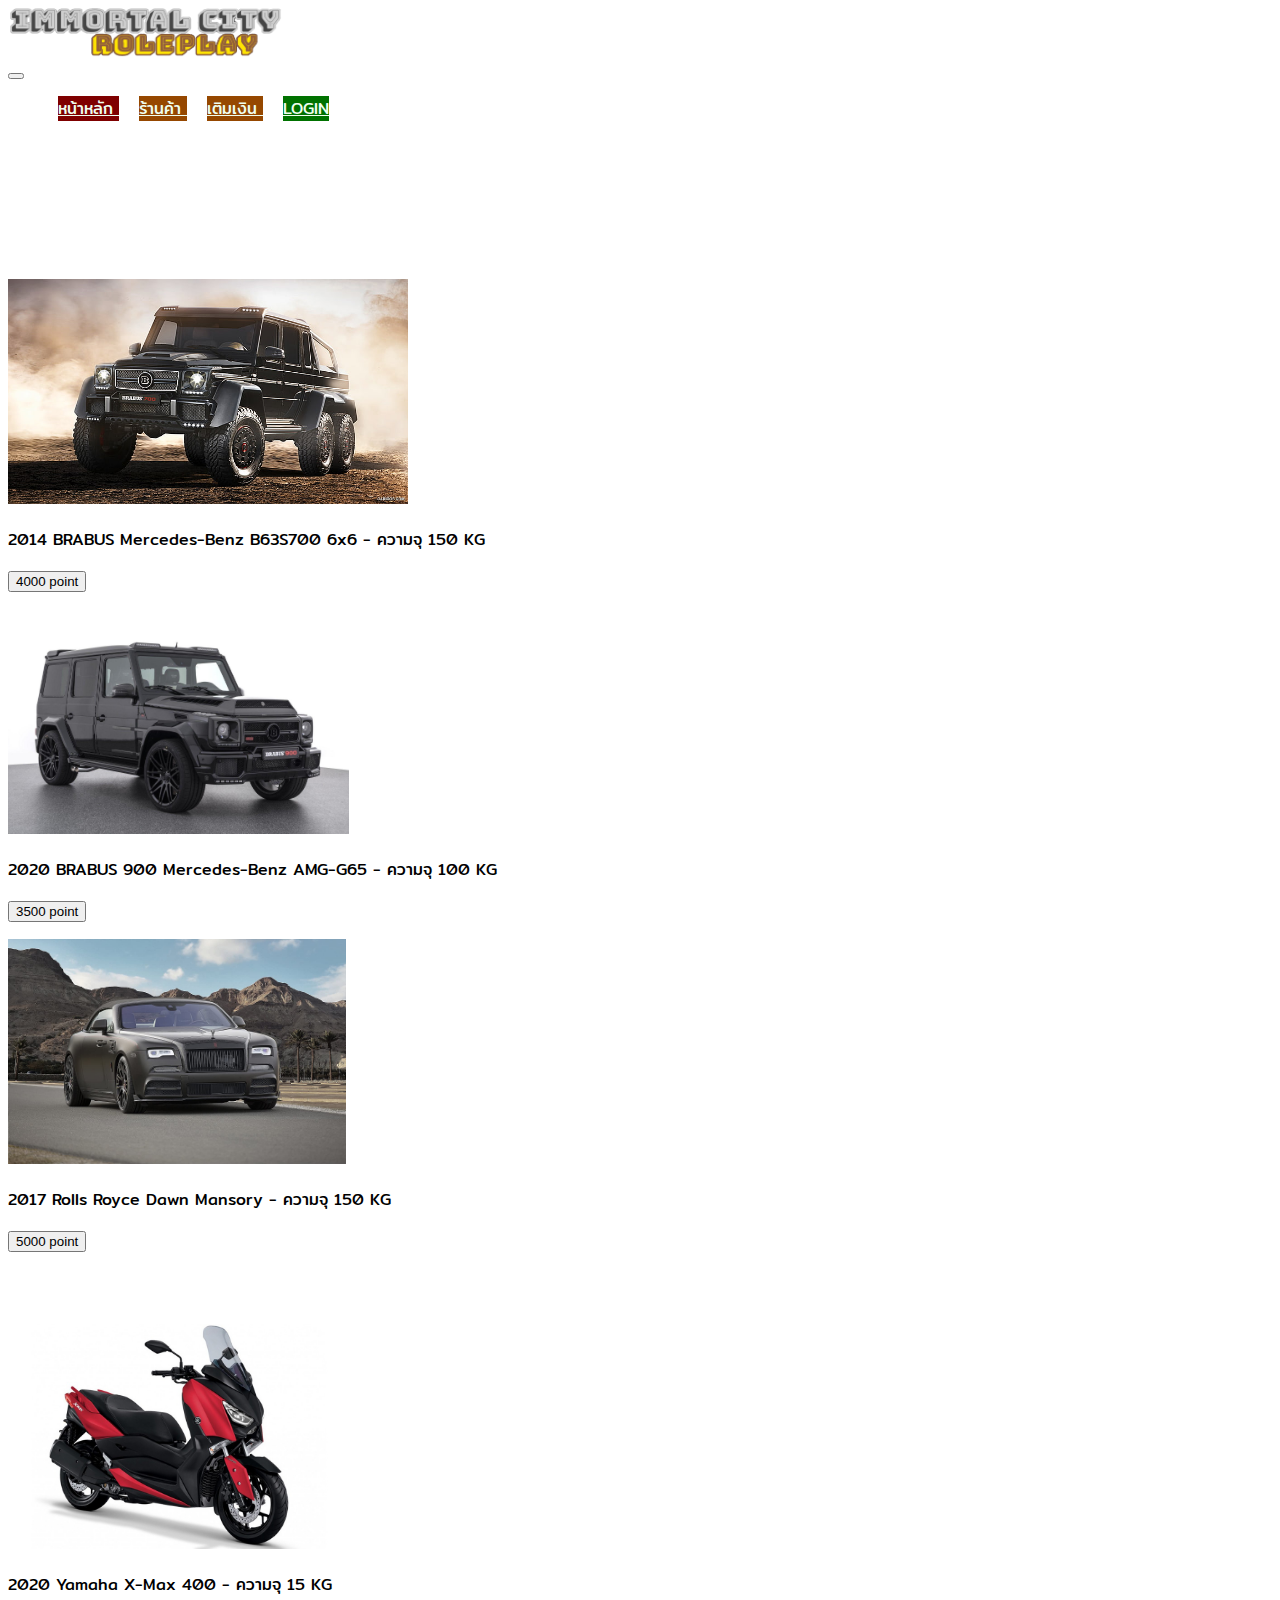
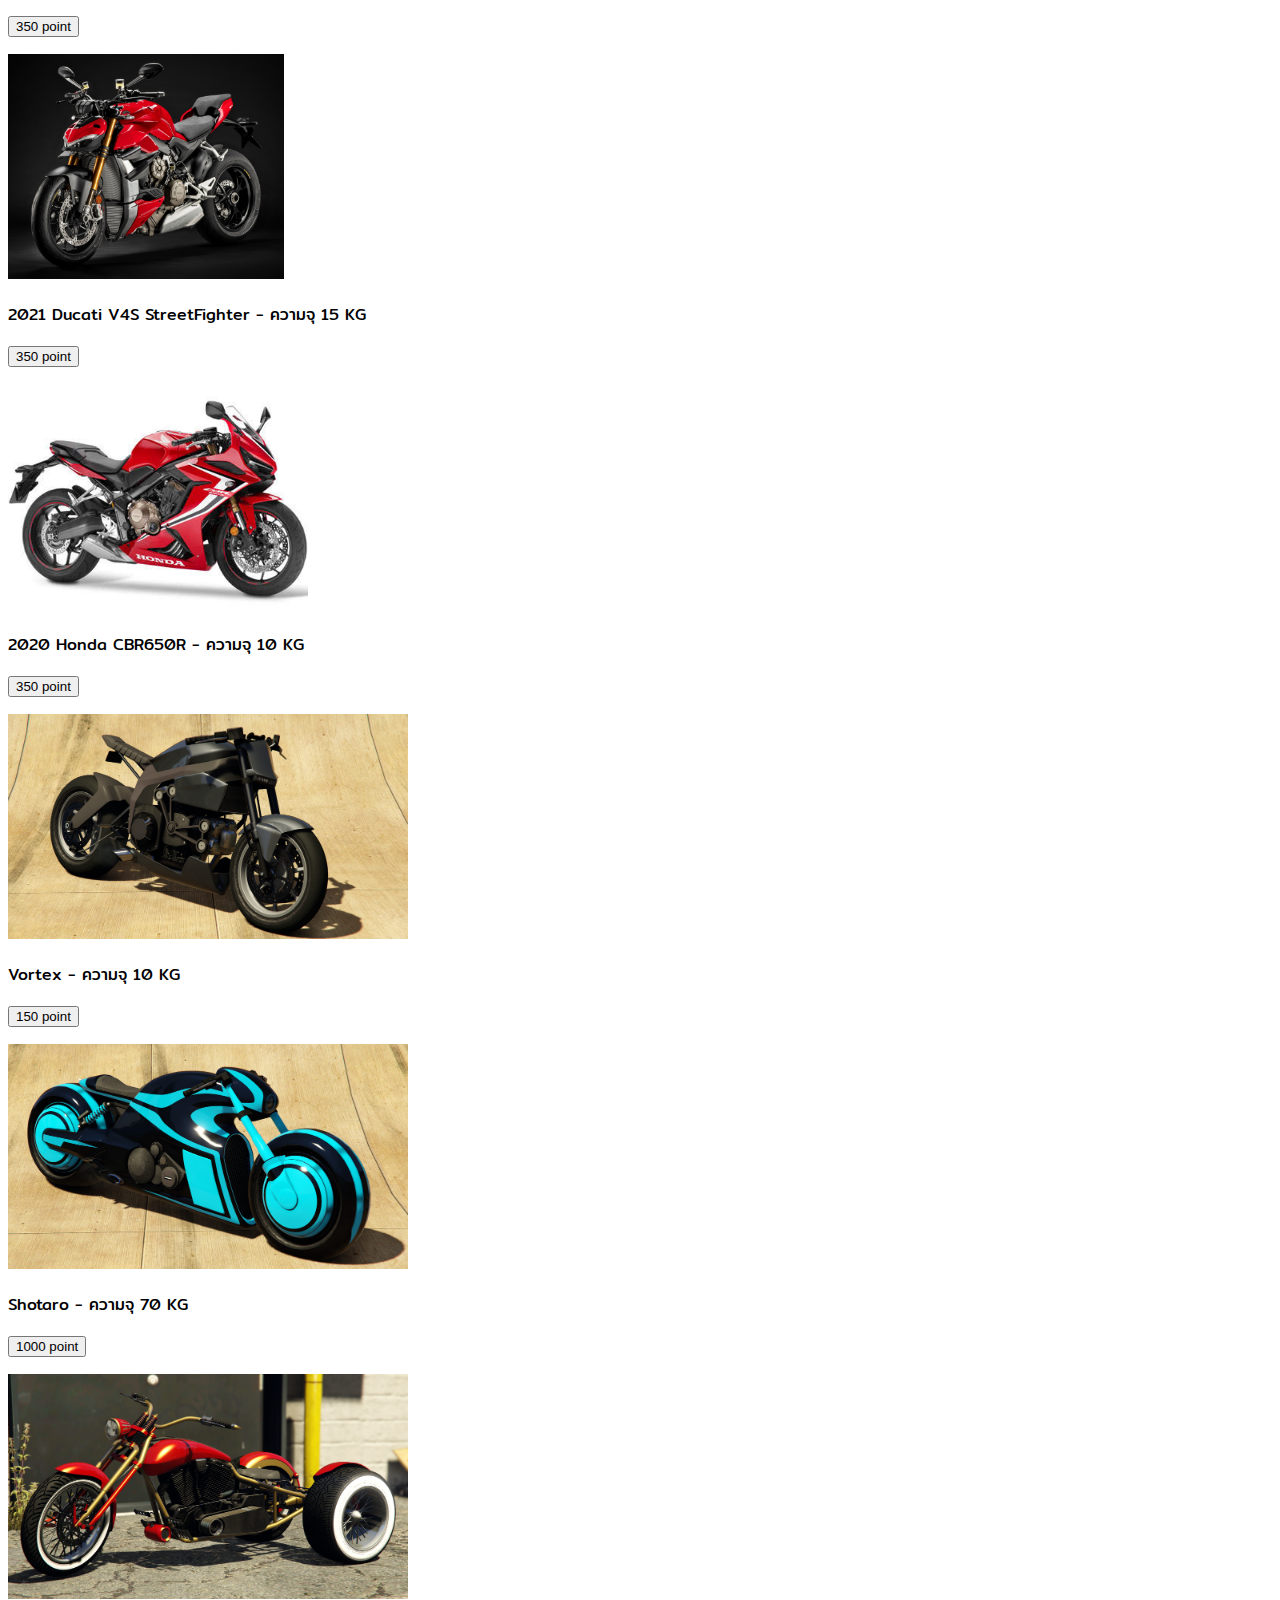
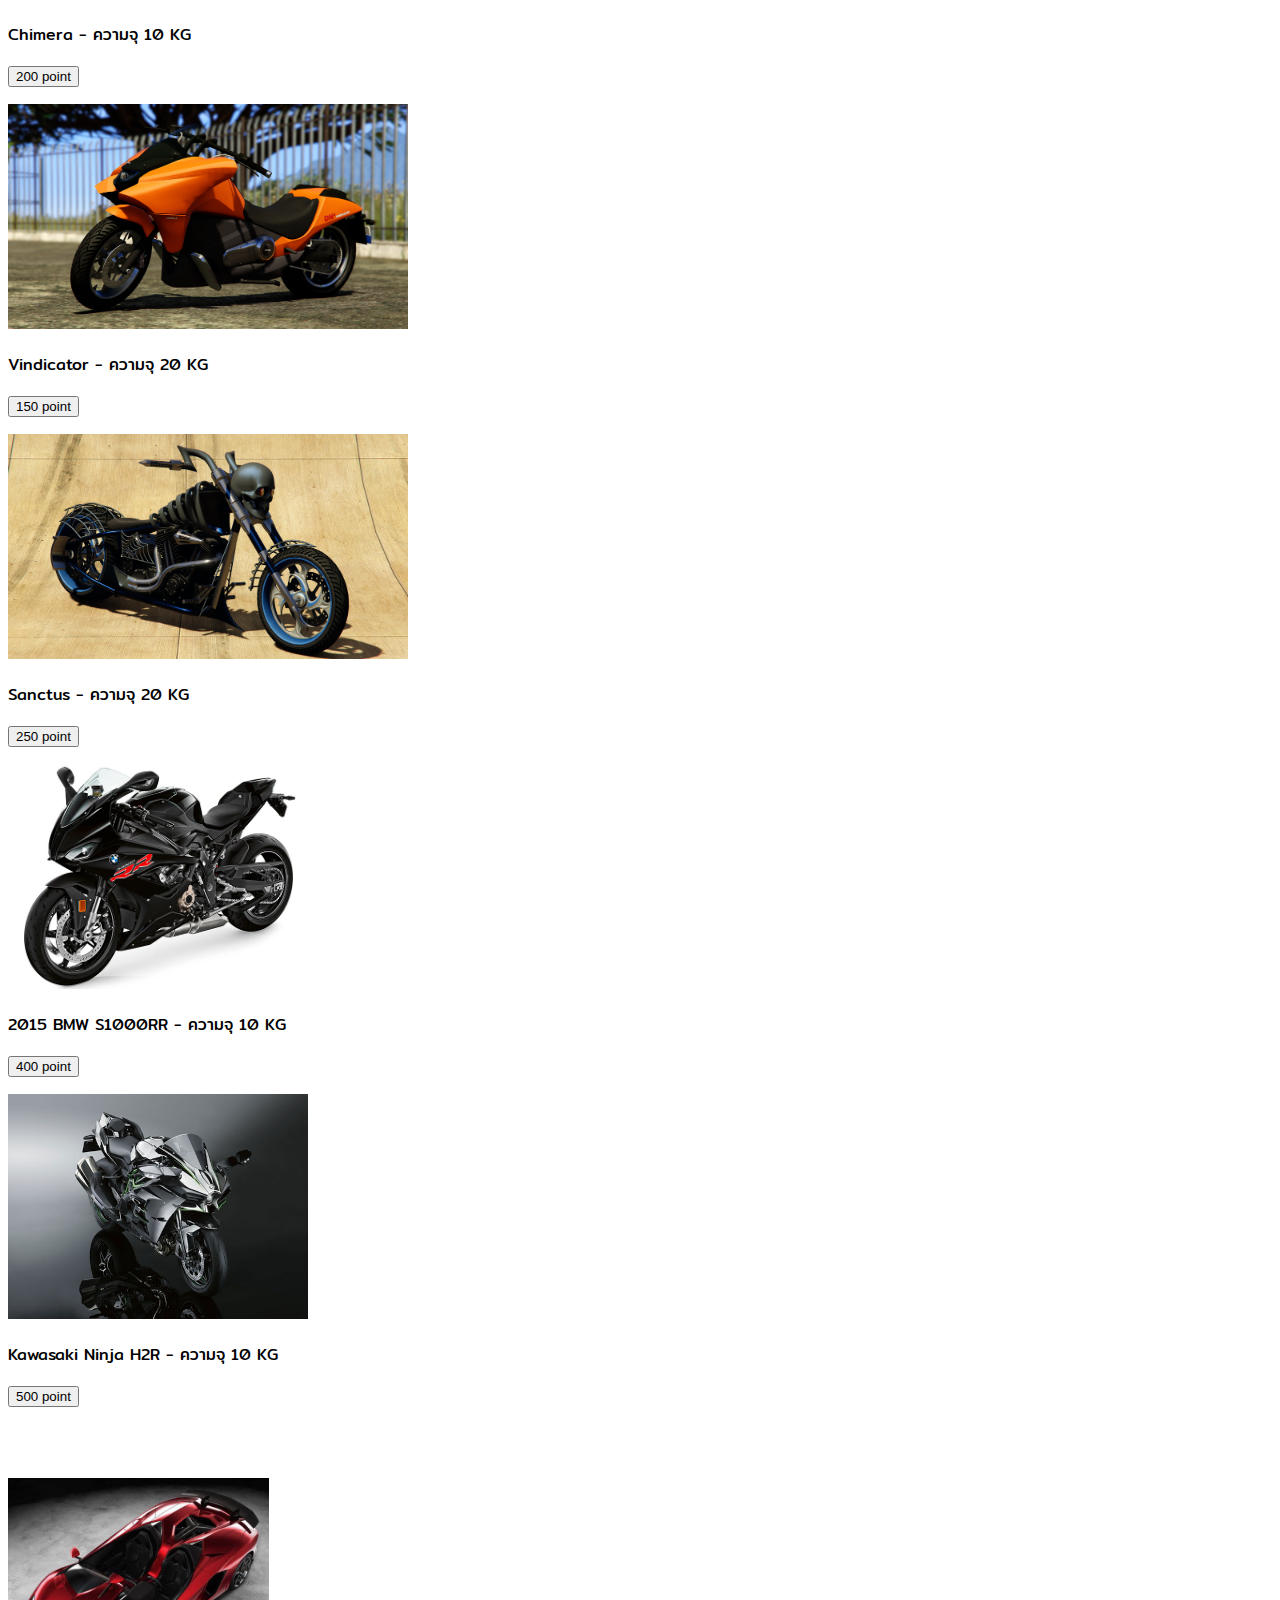
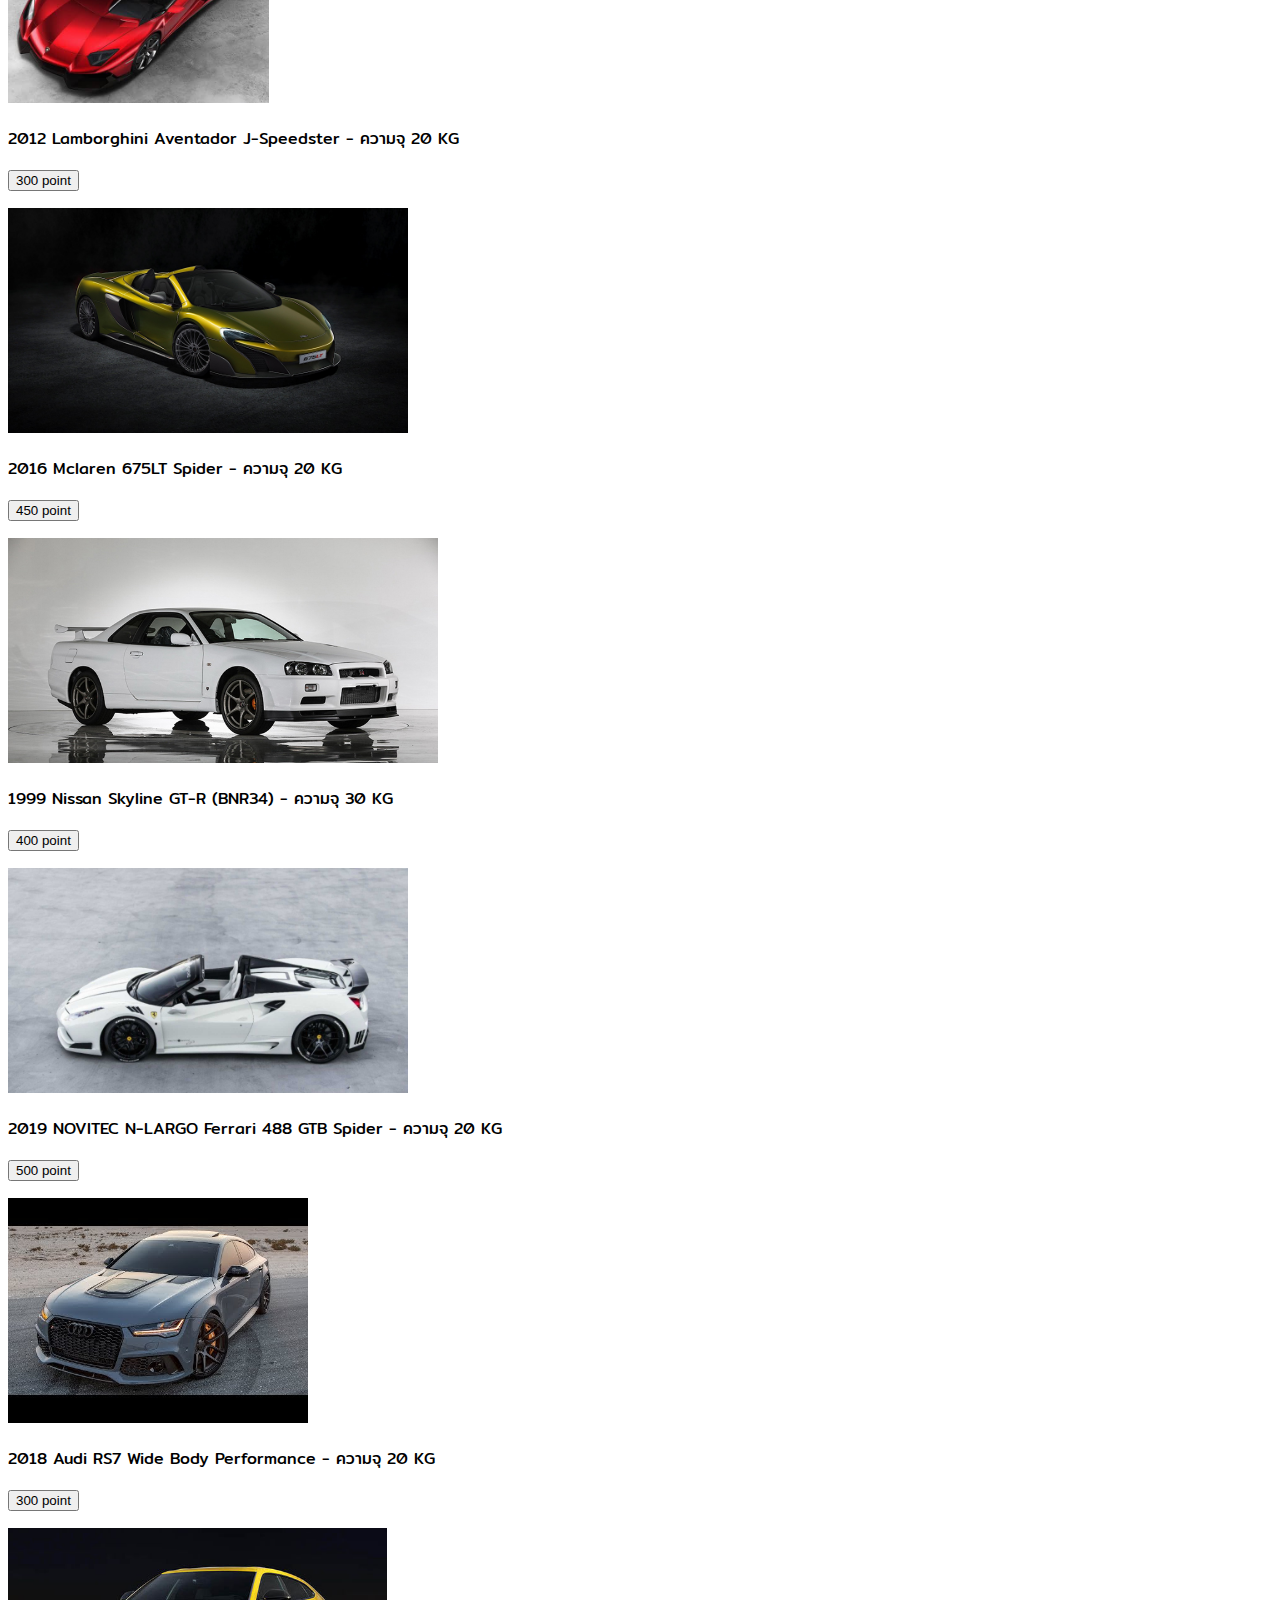
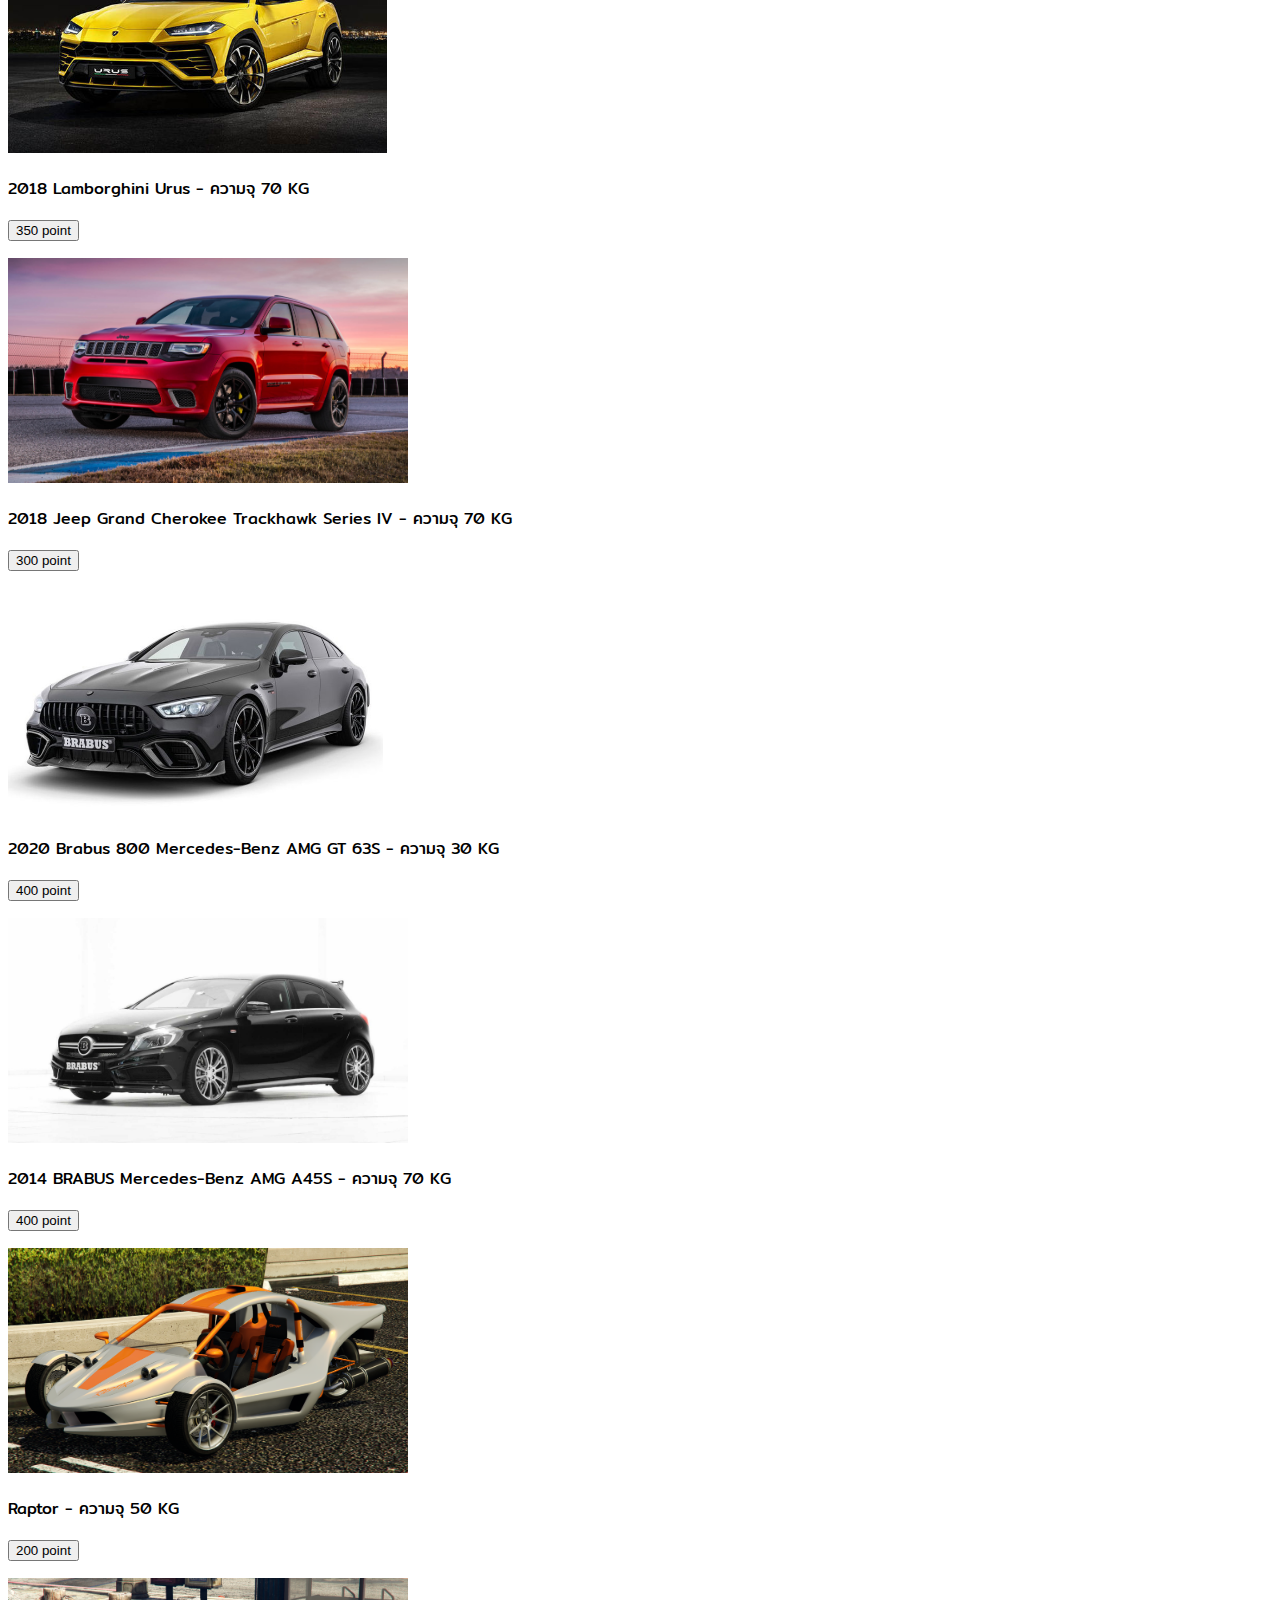
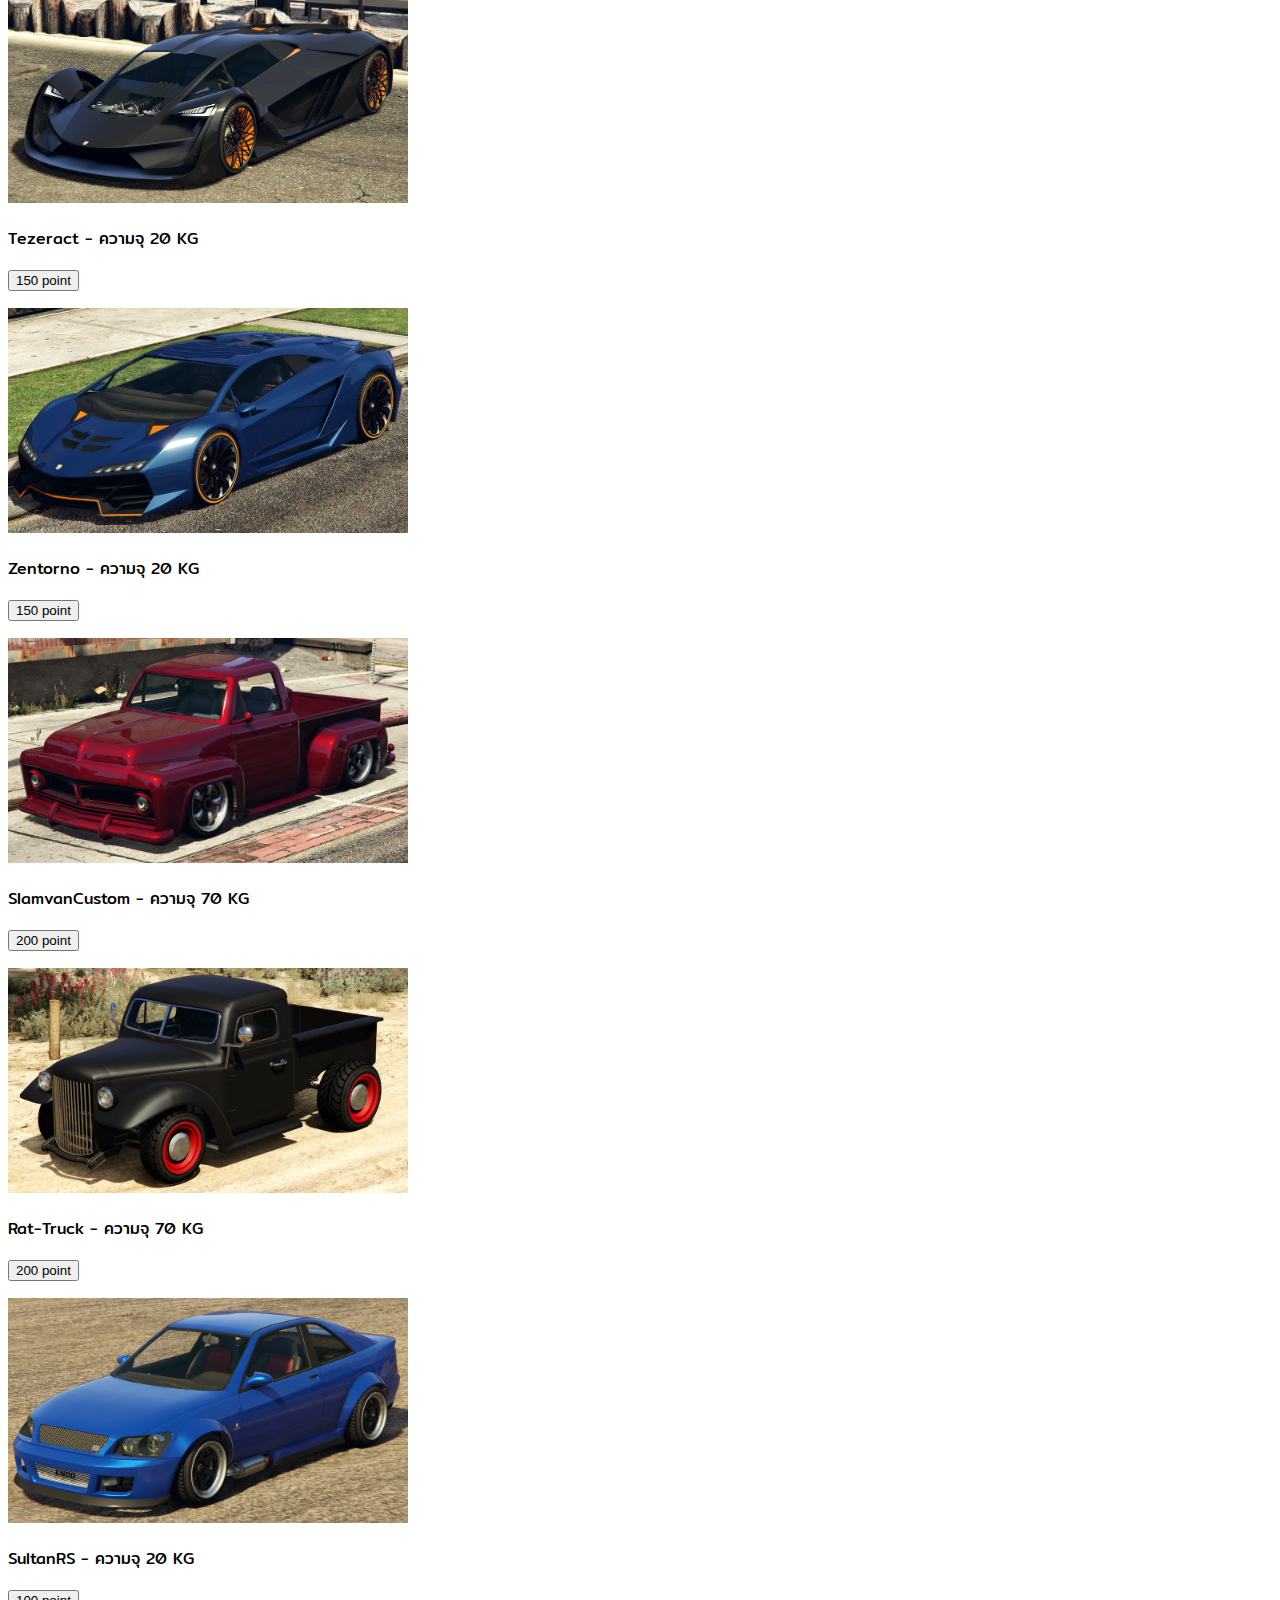
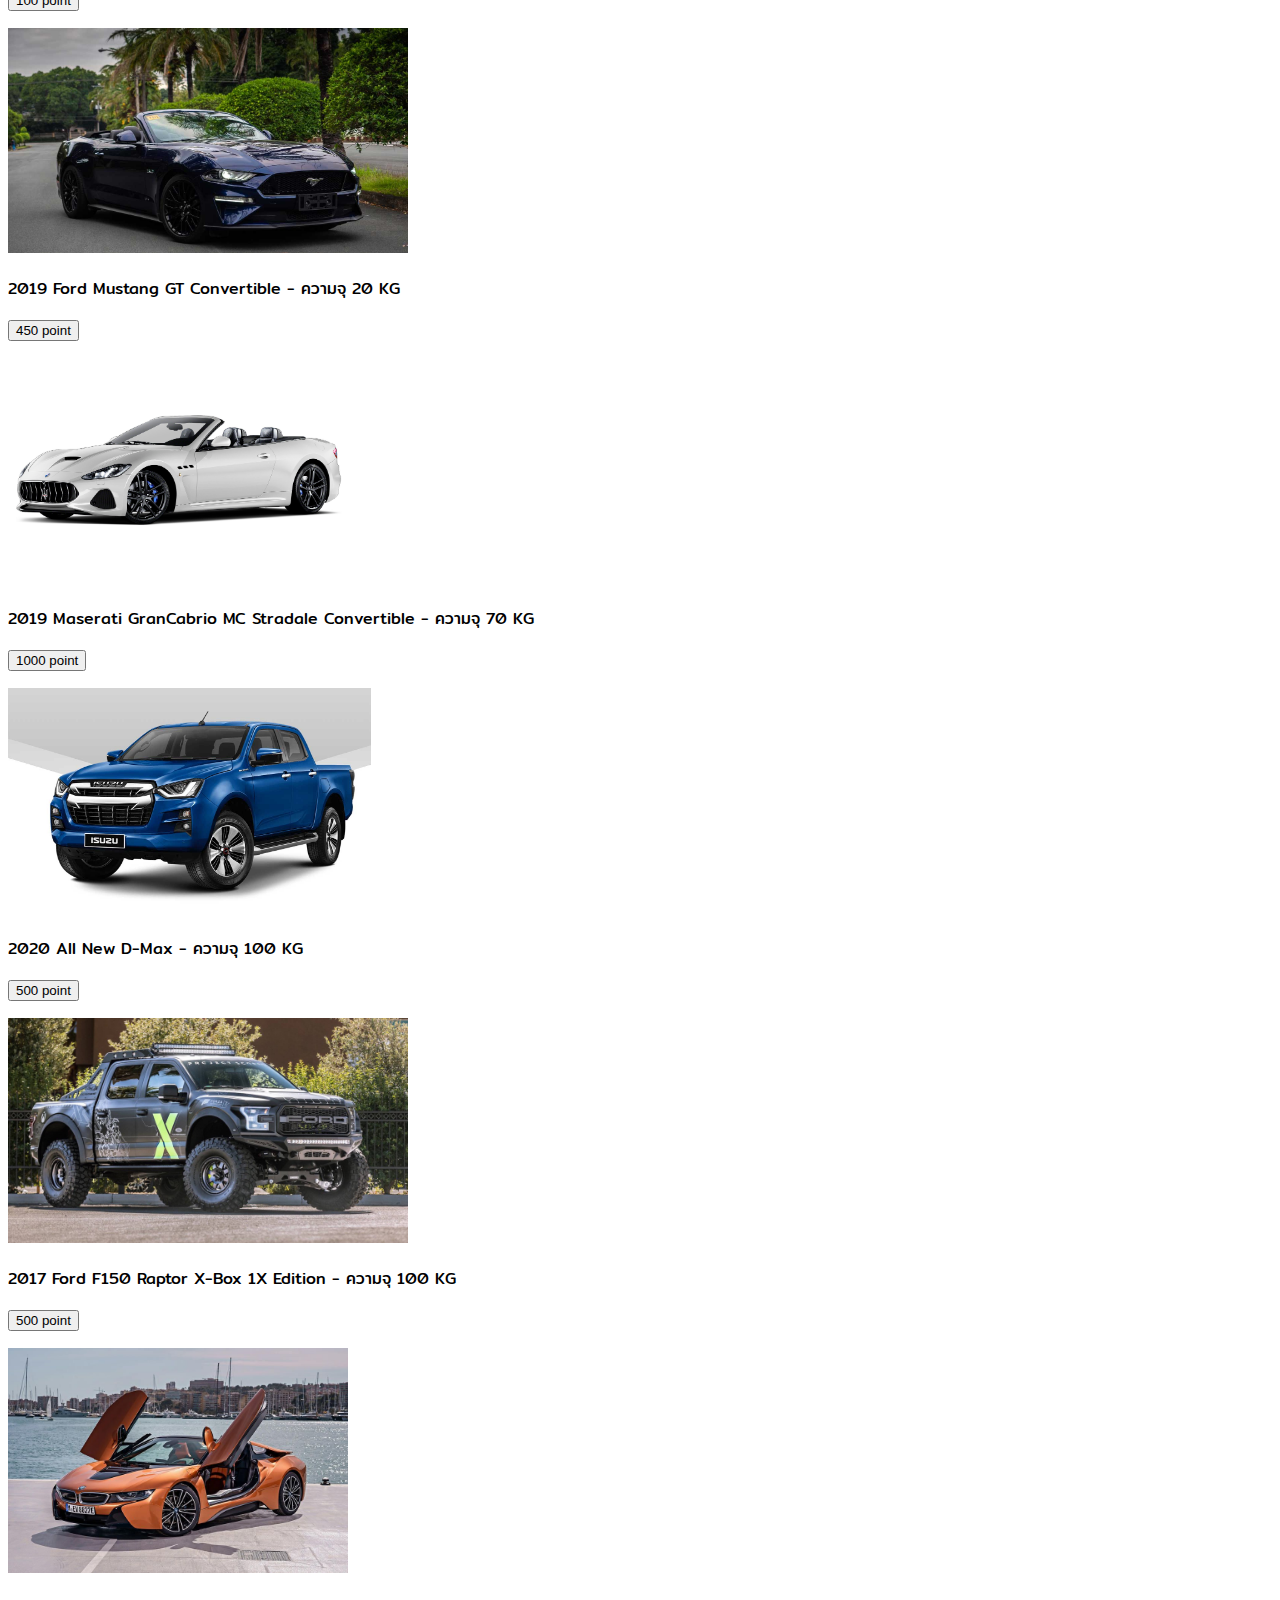
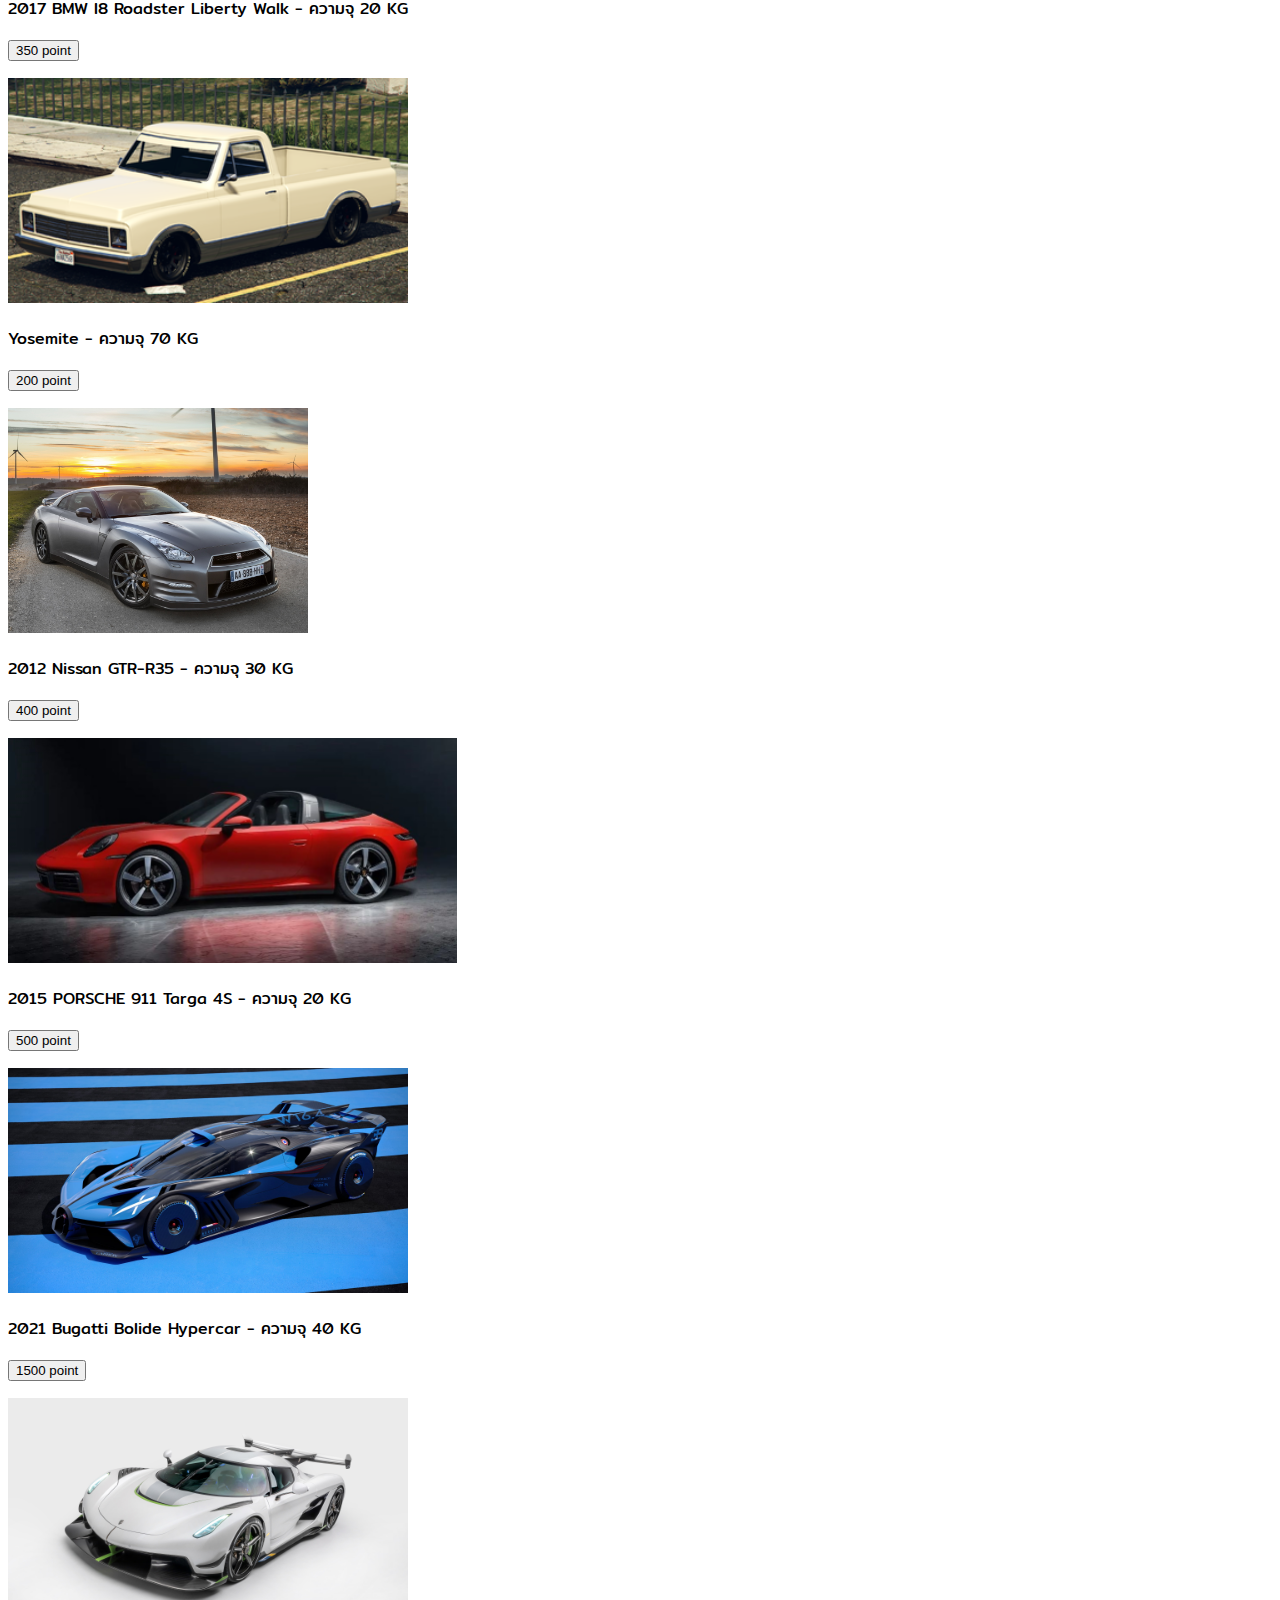
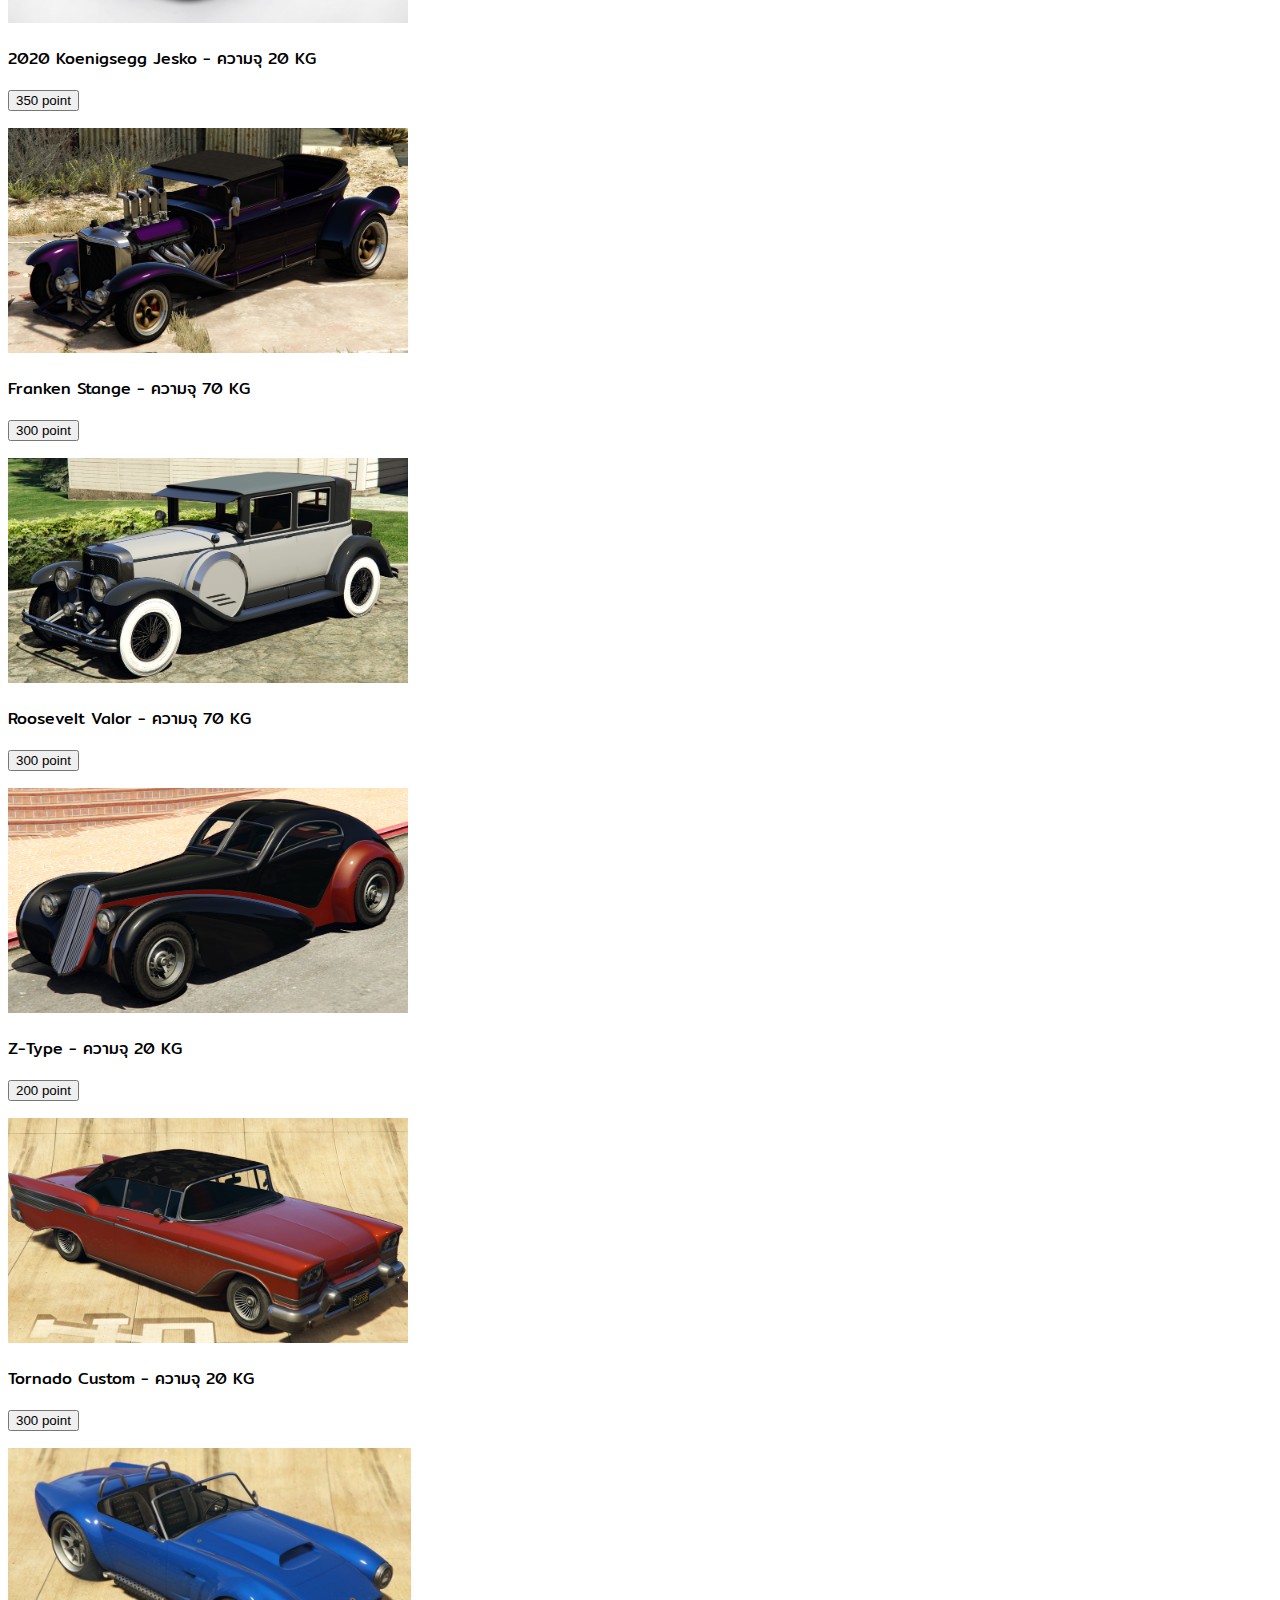
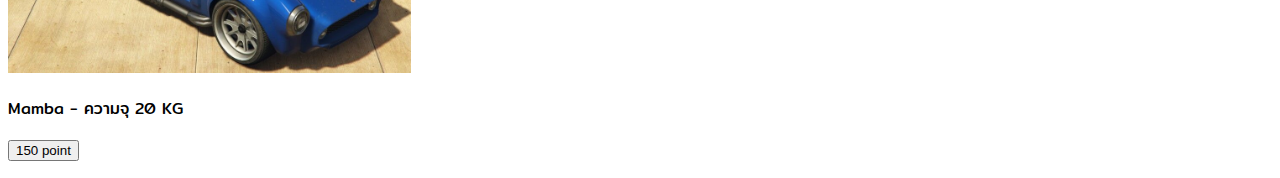
<file: market.html>
<!doctype html>
<html lang="en">

<head>

    <meta charset="utf-8">
    <meta name="viewport" content="width=device-width, initial-scale=1">

    <!--Boostrap *ยังใช้cdnอยู่-->
    <link href="https://cdn.jsdelivr.net/npm/bootstrap@5.0.0-beta1/dist/css/bootstrap.min.css" rel="stylesheet"
        integrity="sha384-giJF6kkoqNQ00vy+HMDP7azOuL0xtbfIcaT9wjKHr8RbDVddVHyTfAAsrekwKmP1" crossorigin="anonymous">

    <!---Jquery *ยังใช้cdnอยู่-->

    <script src="https://ajax.googleapis.com/ajax/libs/jquery/3.5.1/jquery.min.js"></script>

    <!--font-->
    <link rel="preconnect" href="https://fonts.gstatic.com">
    <link
        href="https://fonts.googleapis.com/css2?family=Mitr&family=Roboto&family=Sriracha&family=Truculenta&display=swap"
        rel="stylesheet">

    <!--img logo-->
    <link rel="shortcut icon" href="pic/logo.png">
    <title>IMMORTAL CITY | Join to the best society.</title>



</head>

<body
    style="background-image: url('https://wallpapermemory.com/uploads/596/grand-theft-auto-v-gta-5-background-full-hd-1080p-195112.jpg');">
    <header>

        <div class="fixed-top ">
            <nav class="navbar navbar-light bg-dark">
                <div class="container">
                    <a class="navbar-brand js-scroll-trigger" href="#">
                        <!--img logo-->
                        <img src="pic/namelogo.png" alt="" width="275" height="50" class="d-inline-block align-top">

                        <!--nav menu-->
                        <nav class="navbar navbar-expand-lg navbar-light bg-dark">
                            <div class="container">
                                <a class="navbar-brand" aria-current="page-top" href="#page-top"></a>
                                <button class="navbar-toggler" type="button" data-bs-toggle="collapse"
                                    data-bs-target="#navbarNav" aria-controls="navbarNav" aria-expanded="false"
                                    aria-label="Toggle navigation">
                                    <span class="navbar-toggler-icon"></span>
                                </button>
                                <div class="collapse navbar-collapse" id="navbarNav">
                                    <ul class="navbar-nav">

                                        <a class="ht-tm-element btn btn-shadow text-mono btn-outline-warning active waves-effect waves-light"
                                            type="button" href="index.html"
                                            style="color: honeydew; background-color:#7f0000; margin: 10px; font-family: 'Mitr', sans-serif;">
                                            หน้าหลัก
                                        </a>


                                        <a class="ht-tm-element btn btn-shadow text-mono btn-outline-warning active waves-effect waves-light"
                                            type="button" href="market.html"
                                            style="color: honeydew; background-color:#964800; margin: 10px; font-family: 'Mitr', sans-serif;">
                                            ร้านค้า
                                        </a>

                                        <a class="ht-tm-element btn btn-shadow text-mono btn-outline-warning active waves-effect waves-light"
                                            type="button" href="topup.html"
                                            style="color: honeydew; background-color:#964800; margin: 10px; font-family: 'Mitr', sans-serif;">
                                            เติมเงิน
                                        </a>

                                        <a class="ht-tm-element btn btn-shadow text-mono btn-outline-warning active waves-effect waves-light"
                                            type="button" href="#"
                                            style="color: honeydew; background-color:#007200; margin: 10px; font-family: 'Mitr', sans-serif;">
                                            LOGIN
                                        </a>
                                    </ul>
                                </div>
                            </div>
                        </nav>
                    </a>
                </div>
            </nav>
        </div>
    </header>

    <br>
    <br>
    <br>
    <br>

    <dev class="page-section" id="market">
        <div class="container" style="font-family: 'Mitr', sans-serif;">
            <div class="row">


                <!--limited car-->
                <h3 style="color: white; font-family: 'Sriracha', cursive;">LIMITED CAR</h3>
                <!--ตัวอย่างแสดงcomment-->
                <div class="col-md-4 mb-4 d-flex align-items-stretch">
                    <div class="card card-cascade wider">
                        <div class="view view-cascade overlay">
                            <!--รูปไอเทม-->
                            <!--id Product ของ รูปไอเทม-->
                            <img src="car/limited/2014_BRABUS_Mercedes-Benz_B63S700_6x6.jpg" class="card-img-top"
                                id="product_image_001" style="object-fit: cover; height:25vh">
                        </div>

                        <div class="card-body card-body-cascade" >
                            <!--ชื่อไอเทมแสดงบนเว็บ-->
                            <p class="card-text">
                                2014 BRABUS Mercedes-Benz B63S700 6x6 - ความจุ 150 KG<br> </p>
                            <p class="card-text">
                                <!--ไอดี-->
                                <!--ประเภทของไอเทม-->
                                <input id="product_category_001" value="limited-vehicle" hidden="">
                                <!--ราคาเก็บเป็นตัวแปร-->
                                <input id="product_price_001" value="4000" hidden="">
                                <!--ชื่อไอเทมเก็บเป็นตัวแปร-->
                                <input id="product_description_001" value="2014 BRABUS Mercedes-Benz B63S700 6x6"
                                    hidden="">
                                <!--ไอดีของปุ่มราคา/ซื้อ-->
                                <button class="btn btn-success btn-sm float-right waves-effect z-depth-0" id="buy_001"
                                    onclick="..."> 4000 point</button>


                            </p>
                        </div>
                    </div>
                </div>


                <div class="col-md-4 mb-4 d-flex align-items-stretch">
                    <div class="card card-cascade wider">
                        <div class="view view-cascade overlay">
                            <img src="car/limited/2020_BRABUS_900_Mercedes-Benz_AMG-G65.jpg" class="card-img-top"
                                id="product_image_002" style="object-fit: cover; height:25vh">
                        </div>

                        <div class="card-body card-body-cascade">
                            <p class="card-text">
                                2020 BRABUS 900 Mercedes-Benz AMG-G65 - ความจุ 100 KG<br> </p>
                            <p class="card-text">
                                <input id="product_category_002" value="limited-vehicle" hidden="">
                                <input id="product_price_002" value="3500" hidden="">
                                <input id="product_description_002" value="2020 BRABUS 900 Mercedes-Benz AMG-G65"
                                    hidden="">

                                <button class="btn btn-success btn-sm float-right waves-effect z-depth-0" id="buy_002">
                                    3500 point</button>

                            </p>
                        </div>
                    </div>
                </div>


                <div class="col-md-4 mb-4 d-flex align-items-stretch">
                    <div class="card card-cascade wider">
                        <div class="view view-cascade overlay">
                            <img src="car/limited/2017_Rolls_Royce_Dawn_Mansory.jpg" class="card-img-top"
                                id="product_image_003" style="object-fit: cover; height:25vh">
                        </div>

                        <div class="card-body card-body-cascade">
                            <p class="card-text">
                                2017 Rolls Royce Dawn Mansory - ความจุ 150 KG<br> </p>
                            <p class="card-text">
                                <input id="product_category_003" value="limited-vehicle" hidden="">
                                <input id="product_price_003" value="5000" hidden="">
                                <input id="product_description_003" value="2017 Rolls Royce Dawn Mansory" hidden="">

                                <button class="btn btn-success btn-sm float-right waves-effect z-depth-0" id="buy_003">
                                    5000 point</button>

                            </p>
                        </div>
                    </div>
                </div>


                <!--motorcycle-->
                <h3 style="color: white; font-family: 'Sriracha', cursive;">MOTORCYCLE</h3>

                <div class="col-md-4 mb-4 d-flex align-items-stretch">
                    <div class="card card-cascade wider">
                        <div class="view view-cascade overlay">
                            <img src="car/motorcycle/Yamaha_X-Max_400.jpg" class="card-img-top" id="product_image_004"
                                style="object-fit: cover; height:25vh">
                        </div>

                        <div class="card-body card-body-cascade">
                            <p class="card-text">
                                2020 Yamaha X-Max 400 - ความจุ 15 KG<br> </p>
                            <p class="card-text">
                                <input id="product_category_004" value="motorcycle-vehicle" hidden="">
                                <input id="product_price_004" value="350" hidden="">
                                <input id="product_description_004" value="2020 Yamaha X-Max 400" hidden="">

                                <button class="btn btn-success btn-sm float-right waves-effect z-depth-0" id="buy_004">
                                    350 point</button>

                            </p>
                        </div>
                    </div>
                </div>


                <div class="col-md-4 mb-4 d-flex align-items-stretch">
                    <div class="card card-cascade wider">
                        <div class="view view-cascade overlay">
                            <img src="car/motorcycle/2021_Ducati_V4S_StreetFighter.jpg" class="card-img-top"
                                id="product_image_005" style="object-fit: cover; height:25vh">
                        </div>

                        <div class="card-body card-body-cascade">
                            <p class="card-text">
                                2021 Ducati V4S StreetFighter - ความจุ 15 KG<br> </p>
                            <p class="card-text">
                                <input id="product_category_005" value="motorcycle-vehicle" hidden="">
                                <input id="product_price_005" value="350" hidden="">
                                <input id="product_description_005" value="2021 Ducati V4S StreetFighter" hidden="">

                                <button class="btn btn-success btn-sm float-right waves-effect z-depth-0" id="buy_005">
                                    350 point</button>

                            </p>
                        </div>
                    </div>
                </div>


                <div class="col-md-4 mb-4 d-flex align-items-stretch">
                    <div class="card card-cascade wider">
                        <div class="view view-cascade overlay">
                            <img src="car/motorcycle/2020_Honda_CBR650R.jpg" class="card-img-top" id="product_image_006"
                                style="object-fit: cover; height:25vh">
                        </div>

                        <div class="card-body card-body-cascade">
                            <p class="card-text">
                                2020 Honda CBR650R - ความจุ 10 KG<br> </p>
                            <p class="card-text">
                                <input id="product_category_006" value="motorcycle-vehicle" hidden="">
                                <input id="product_price_006" value="350" hidden="">
                                <input id="product_description_006" value="2020 Honda CBR650R" hidden="">

                                <button class="btn btn-success btn-sm float-right waves-effect z-depth-0" id="buy_006">
                                    350 point</button>

                            </p>
                        </div>
                    </div>
                </div>


                <div class="col-md-4 mb-4 d-flex align-items-stretch">
                    <div class="card card-cascade wider">
                        <div class="view view-cascade overlay">
                            <img src="car/motorcycle/Vortex-GTAO-FrontQuarter.png" class="card-img-top"
                                id="product_image_007" style="object-fit: cover; height:25vh">
                        </div>

                        <div class="card-body card-body-cascade">
                            <p class="card-text">
                                Vortex - ความจุ 10 KG<br> </p>
                            <p class="card-text">
                                <input id="product_category_007" value="motorcycle-vehicle" hidden="">
                                <input id="product_price_007" value="150" hidden="">
                                <input id="product_description_007" value="Vortex" hidden="">

                                <button class="btn btn-success btn-sm float-right waves-effect z-depth-0" id="buy_007">
                                    150 point</button>

                            </p>
                        </div>
                    </div>
                </div>

                <div class="col-md-4 mb-4 d-flex align-items-stretch">
                    <div class="card card-cascade wider">
                        <div class="view view-cascade overlay">
                            <img src="car/motorcycle/Shotaro-GTAO-FrontQuarter.png" class="card-img-top"
                                id="product_image_008" style="object-fit: cover; height:25vh">
                        </div>

                        <div class="card-body card-body-cascade">
                            <p class="card-text">
                                Shotaro - ความจุ 70 KG<br> </p>
                            <p class="card-text">
                                <input id="product_category_008" value="motorcycle-vehicle" hidden="">
                                <input id="product_price_008" value="1000" hidden="">
                                <input id="product_description_008" value="Shotaro" hidden="">

                                <button class="btn btn-success btn-sm float-right waves-effect z-depth-0" id="buy_008">
                                    1000 point</button>

                            </p>
                        </div>
                    </div>
                </div>

                <div class="col-md-4 mb-4 d-flex align-items-stretch">
                    <div class="card card-cascade wider">
                        <div class="view view-cascade overlay">
                            <img src="car/motorcycle/Chimera.png" class="card-img-top" id="product_image_009"
                                style="object-fit: cover; height:25vh">
                        </div>

                        <div class="card-body card-body-cascade">
                            <p class="card-text">
                                Chimera - ความจุ 10 KG<br> </p>
                            <p class="card-text">
                                <input id="product_category_009" value="motorcycle-vehicle" hidden="">
                                <input id="product_price_009" value="200" hidden="">
                                <input id="product_description_009" value="Chimera" hidden="">

                                <button class="btn btn-success btn-sm float-right waves-effect z-depth-0" id="buy_009">
                                    200 point</button>

                            </p>
                        </div>
                    </div>
                </div>

                <div class="col-md-4 mb-4 d-flex align-items-stretch">
                    <div class="card card-cascade wider">
                        <div class="view view-cascade overlay">
                            <img src="car/motorcycle/Vindicator.png" class="card-img-top" id="product_image_010"
                                style="object-fit: cover; height:25vh">
                        </div>

                        <div class="card-body card-body-cascade">
                            <p class="card-text">
                                Vindicator - ความจุ 20 KG<br> </p>
                            <p class="card-text">
                                <input id="product_category_010" value="motorcycle-vehicle" hidden="">
                                <input id="product_price_010" value="150" hidden="">
                                <input id="product_description_010" value="Vindicator" hidden="">

                                <button class="btn btn-success btn-sm float-right waves-effect z-depth-0" id="buy_010">
                                    150 point</button>

                            </p>
                        </div>
                    </div>
                </div>

                <div class="col-md-4 mb-4 d-flex align-items-stretch">
                    <div class="card card-cascade wider">
                        <div class="view view-cascade overlay">
                            <img src="car/motorcycle/Sanctus.png" class="card-img-top" id="product_image_011"
                                style="object-fit: cover; height:25vh">
                        </div>

                        <div class="card-body card-body-cascade">
                            <p class="card-text">
                                Sanctus - ความจุ 20 KG<br> </p>
                            <p class="card-text">
                                <input id="product_category_011" value="motorcycle-vehicle" hidden="">
                                <input id="product_price_011" value="250" hidden="">
                                <input id="product_description_011" value="Sanctus" hidden="">

                                <button class="btn btn-success btn-sm float-right waves-effect z-depth-0" id="buy_011">
                                    250 point</button>

                            </p>
                        </div>
                    </div>
                </div>

                <div class="col-md-4 mb-4 d-flex align-items-stretch">
                    <div class="card card-cascade wider">
                        <div class="view view-cascade overlay">
                            <img src="car/motorcycle/2015 BMW S1000RR .jpg" class="card-img-top" id="product_image_012"
                                style="object-fit: cover; height:25vh">
                        </div>

                        <div class="card-body card-body-cascade">
                            <p class="card-text">
                                2015 BMW S1000RR - ความจุ 10 KG<br> </p>
                            <p class="card-text">
                                <input id="product_category_012" value="motorcycle-vehicle" hidden="">
                                <input id="product_price_012" value="400" hidden="">
                                <input id="product_description_012" value="2015 BMW S1000RR" hidden="">

                                <button class="btn btn-success btn-sm float-right waves-effect z-depth-0" id="buy_012">
                                    400 point</button>

                            </p>
                        </div>
                    </div>
                </div>

                <div class="col-md-4 mb-4 d-flex align-items-stretch">
                    <div class="card card-cascade wider">
                        <div class="view view-cascade overlay">
                            <img src="car/motorcycle/Kawasaki Ninja H2R.jpg" class="card-img-top" id="product_image_013"
                                style="object-fit: cover; height:25vh">
                        </div>

                        <div class="card-body card-body-cascade">
                            <p class="card-text">
                                Kawasaki Ninja H2R - ความจุ 10 KG<br> </p>
                            <p class="card-text">
                                <input id="product_category_013" value="motorcycle-vehicle" hidden="">
                                <input id="product_price_013" value="500" hidden="">
                                <input id="product_description_013" value="Kawasaki Ninja H2R" hidden="">

                                <button class="btn btn-success btn-sm float-right waves-effect z-depth-0" id="buy_013">
                                    500 point</button>

                            </p>
                        </div>
                    </div>
                </div>

                <!--car-->
                <h3 style="color: white; font-family: 'Sriracha', cursive;">MOTORCAR AND PICKUP TRUCK</h3>

                <div class="col-md-4 mb-4 d-flex align-items-stretch">
                    <div class="card card-cascade wider">
                        <div class="view view-cascade overlay">
                            <img src="car/car/2012_Lamborghini_Aventador_J-Speedster.jpg" class="card-img-top"
                                id="product_image_014" style="object-fit: cover; height:25vh">
                        </div>

                        <div class="card-body card-body-cascade">
                            <p class="card-text">
                                2012 Lamborghini Aventador J-Speedster - ความจุ 20 KG<br> </p>
                            <p class="card-text">
                                <input id="product_category_014" value="car-vehicle" hidden="">
                                <input id="product_price_014" value="300" hidden="">
                                <input id="product_description_014" value="2012 Lamborghini Aventador J-Speedster"
                                    hidden="">

                                <button class="btn btn-success btn-sm float-right waves-effect z-depth-0" id="buy_014">
                                    300 point</button>

                            </p>
                        </div>
                    </div>
                </div>

                <div class="col-md-4 mb-4 d-flex align-items-stretch">
                    <div class="card card-cascade wider">
                        <div class="view view-cascade overlay">
                            <img src="car/car/2016_Mclaren_675LT_Spider.jpg " class="card-img-top"
                                id="product_image_015" style="object-fit: cover; height:25vh">
                        </div>

                        <div class="card-body card-body-cascade">
                            <p class="card-text">
                                2016 Mclaren 675LT Spider - ความจุ 20 KG<br> </p>
                            <p class="card-text">
                                <input id="product_category_015" value="car-vehicle" hidden="">
                                <input id="product_price_015" value="450" hidden="">
                                <input id="product_description_015" value="2016 Mclaren 675LT Spider" hidden="">

                                <button class="btn btn-success btn-sm float-right waves-effect z-depth-0" id="buy_015">
                                    450 point</button>

                            </p>
                        </div>
                    </div>
                </div>

                <div class="col-md-4 mb-4 d-flex align-items-stretch">
                    <div class="card card-cascade wider">
                        <div class="view view-cascade overlay">
                            <img src="car/car/Nissan_Skyline_GT-R_BNR34.jpg " class="card-img-top"
                                id="product_image_016" style="object-fit: cover; height:25vh">
                        </div>

                        <div class="card-body card-body-cascade">
                            <p class="card-text">
                                1999 Nissan Skyline GT-R (BNR34) - ความจุ 30 KG<br> </p>
                            <p class="card-text">
                                <input id="product_category_016" value="car-vehicle" hidden="">
                                <input id="product_price_016" value="400" hidden="">
                                <input id="product_description_016" value="1999 Nissan Skyline GT-R (BNR34)" hidden="">

                                <button class="btn btn-success btn-sm float-right waves-effect z-depth-0" id="buy_016">
                                    400 point</button>

                            </p>
                        </div>
                    </div>
                </div>

                <div class="col-md-4 mb-4 d-flex align-items-stretch">
                    <div class="card card-cascade wider">
                        <div class="view view-cascade overlay">
                            <img src="car/car/2019_NOVITEC_N-LARGO_Ferrari_488_GTB_Spider.jpg " class="card-img-top"
                                id="product_image_017" style="object-fit: cover; height:25vh">
                        </div>

                        <div class="card-body card-body-cascade">
                            <p class="card-text">
                                2019 NOVITEC N-LARGO Ferrari 488 GTB Spider - ความจุ 20 KG<br> </p>
                            <p class="card-text">
                                <input id="product_category_017" value="car-vehicle" hidden="">
                                <input id="product_price_017" value="500" hidden="">
                                <input id="product_description_017" value="2019 NOVITEC N-LARGO Ferrari 488 GTB Spider"
                                    hidden="">

                                <button class="btn btn-success btn-sm float-right waves-effect z-depth-0" id="buy_017">
                                    500 point</button>

                            </p>
                        </div>
                    </div>
                </div>

                <div class="col-md-4 mb-4 d-flex align-items-stretch">
                    <div class="card card-cascade wider">
                        <div class="view view-cascade overlay">
                            <img src="car/car/2018_AUDI_RS7_PERFORMANCE.jpg " class="card-img-top"
                                id="product_image_018" style="object-fit: cover; height:25vh">
                        </div>

                        <div class="card-body card-body-cascade">
                            <p class="card-text">
                                2018 Audi RS7 Wide Body Performance - ความจุ 20 KG<br> </p>
                            <p class="card-text">
                                <input id="product_category_018" value="car-vehicle" hidden="">
                                <input id="product_price_018" value="300" hidden="">
                                <input id="product_description_018" value="2018 Audi RS7 Wide Body Performance"
                                    hidden="">

                                <button class="btn btn-success btn-sm float-right waves-effect z-depth-0" id="buy_018">
                                    300 point</button>

                            </p>
                        </div>
                    </div>
                </div>

                <div class="col-md-4 mb-4 d-flex align-items-stretch">
                    <div class="card card-cascade wider">
                        <div class="view view-cascade overlay">
                            <img src="car/car/Lamborghini_Urus_2018.jpg " class="card-img-top" id="product_image_019"
                                style="object-fit: cover; height:25vh">
                        </div>

                        <div class="card-body card-body-cascade">
                            <p class="card-text">
                                2018 Lamborghini Urus - ความจุ 70 KG<br> </p>
                            <p class="card-text">
                                <input id="product_category_019" value="car-vehicle" hidden="">
                                <input id="product_price_019" value="350" hidden="">
                                <input id="product_description_019" value="2018 Lamborghini Urus" hidden="">

                                <button class="btn btn-success btn-sm float-right waves-effect z-depth-0" id="buy_019">
                                    350 point</button>

                            </p>
                        </div>
                    </div>
                </div>

                <div class="col-md-4 mb-4 d-flex align-items-stretch">
                    <div class="card card-cascade wider">
                        <div class="view view-cascade overlay">
                            <img src="car/car/2018_Jeep_Grand_Cherokee_Trackhawk_Series_IV.jpg " class="card-img-top"
                                id="product_image_020" style="object-fit: cover; height:25vh">
                        </div>

                        <div class="card-body card-body-cascade">
                            <p class="card-text">
                                2018 Jeep Grand Cherokee Trackhawk Series IV - ความจุ 70 KG<br> </p>
                            <p class="card-text">
                                <input id="product_category_020" value="car-vehicle" hidden="">
                                <input id="product_price_020" value="300" hidden="">
                                <input id="product_description_020" value="2018 Lamborghini Urus" hidden="">

                                <button class="btn btn-success btn-sm float-right waves-effect z-depth-0" id="buy_020">
                                    300 point</button>

                            </p>
                        </div>
                    </div>
                </div>

                <div class="col-md-4 mb-4 d-flex align-items-stretch">
                    <div class="card card-cascade wider">
                        <div class="view view-cascade overlay">
                            <img src="car/car/2020_Brabus_800_Mercedes-Benz_AMG_GT_63S.jpg " class="card-img-top"
                                id="product_image_021" style="object-fit: cover; height:25vh">
                        </div>

                        <div class="card-body card-body-cascade">
                            <p class="card-text">
                                2020 Brabus 800 Mercedes-Benz AMG GT 63S - ความจุ 30 KG<br> </p>
                            <p class="card-text">
                                <input id="product_category_021" value="car-vehicle" hidden="">
                                <input id="product_price_021" value="400" hidden="">
                                <input id="product_description_021" value="2020 Brabus 800 Mercedes-Benz AMG GT 63S"
                                    hidden="">

                                <button class="btn btn-success btn-sm float-right waves-effect z-depth-0" id="buy_021">
                                    400 point</button>

                            </p>
                        </div>
                    </div>
                </div>

                <div class="col-md-4 mb-4 d-flex align-items-stretch">
                    <div class="card card-cascade wider">
                        <div class="view view-cascade overlay">
                            <img src="car/car/2014_BRABUS_Mercedes-Benz_AMG_A45S.jpg " class="card-img-top"
                                id="product_image_022" style="object-fit: cover; height:25vh">
                        </div>

                        <div class="card-body card-body-cascade">
                            <p class="card-text">
                                2014 BRABUS Mercedes-Benz AMG A45S - ความจุ 70 KG<br> </p>
                            <p class="card-text">
                                <input id="product_category_022" value="car-vehicle" hidden="">
                                <input id="product_price_022" value="400" hidden="">
                                <input id="product_description_022" value="2014 BRABUS Mercedes-Benz AMG A45S"
                                    hidden="">

                                <button class="btn btn-success btn-sm float-right waves-effect z-depth-0" id="buy_022">
                                    400 point</button>

                            </p>
                        </div>
                    </div>
                </div>

                <div class="col-md-4 mb-4 d-flex align-items-stretch">
                    <div class="card card-cascade wider">
                        <div class="view view-cascade overlay">
                            <img src="car/car/Raptor.png " class="card-img-top" id="product_image_023"
                                style="object-fit: cover; height:25vh">
                        </div>

                        <div class="card-body card-body-cascade">
                            <p class="card-text">
                                Raptor - ความจุ 50 KG<br> </p>
                            <p class="card-text">
                                <input id="product_category_023" value="car-vehicle" hidden="">
                                <input id="product_price_023" value="200" hidden="">
                                <input id="product_description_023" value="Raptor" hidden="">

                                <button class="btn btn-success btn-sm float-right waves-effect z-depth-0" id="buy_023">
                                    200 point</button>

                            </p>
                        </div>
                    </div>
                </div>

                <div class="col-md-4 mb-4 d-flex align-items-stretch">
                    <div class="card card-cascade wider">
                        <div class="view view-cascade overlay">
                            <img src="car/car/Tezeract.png " class="card-img-top" id="product_image_024"
                                style="object-fit: cover; height:25vh">
                        </div>

                        <div class="card-body card-body-cascade">
                            <p class="card-text">
                                Tezeract - ความจุ 20 KG<br> </p>
                            <p class="card-text">
                                <input id="product_category_024" value="car-vehicle" hidden="">
                                <input id="product_price_024" value="150" hidden="">
                                <input id="product_description_024" value="Tezeract" hidden="">

                                <button class="btn btn-success btn-sm float-right waves-effect z-depth-0" id="buy_024">
                                    150 point</button>

                            </p>
                        </div>
                    </div>
                </div>

                <div class="col-md-4 mb-4 d-flex align-items-stretch">
                    <div class="card card-cascade wider">
                        <div class="view view-cascade overlay">
                            <img src="car/car/Zentorno.png " class="card-img-top" id="product_image_025"
                                style="object-fit: cover; height:25vh">
                        </div>

                        <div class="card-body card-body-cascade">
                            <p class="card-text">
                                Zentorno - ความจุ 20 KG<br> </p>
                            <p class="card-text">
                                <input id="product_category_025" value="car-vehicle" hidden="">
                                <input id="product_price_025" value="150" hidden="">
                                <input id="product_description_025" value="Zentorno" hidden="">

                                <button class="btn btn-success btn-sm float-right waves-effect z-depth-0" id="buy_025">
                                    150 point</button>

                            </p>
                        </div>
                    </div>
                </div>

                <div class="col-md-4 mb-4 d-flex align-items-stretch">
                    <div class="card card-cascade wider">
                        <div class="view view-cascade overlay">
                            <img src="car/car/SlamvanCustom.png " class="card-img-top" id="product_image_026"
                                style="object-fit: cover; height:25vh">
                        </div>

                        <div class="card-body card-body-cascade">
                            <p class="card-text">
                                SlamvanCustom - ความจุ 70 KG<br> </p>
                            <p class="card-text">
                                <input id="product_category_026" value="car-vehicle" hidden="">
                                <input id="product_price_026" value="200" hidden="">
                                <input id="product_description_026" value="SlamvanCustom" hidden="">

                                <button class="btn btn-success btn-sm float-right waves-effect z-depth-0" id="buy_026">
                                    200 point</button>

                            </p>
                        </div>
                    </div>
                </div>

                <div class="col-md-4 mb-4 d-flex align-items-stretch">
                    <div class="card card-cascade wider">
                        <div class="view view-cascade overlay">
                            <img src="car/car/Rat-Truck.png " class="card-img-top" id="product_image_027"
                                style="object-fit: cover; height:25vh">
                        </div>

                        <div class="card-body card-body-cascade">
                            <p class="card-text">
                                Rat-Truck - ความจุ 70 KG<br> </p>
                            <p class="card-text">
                                <input id="product_category_027" value="car-vehicle" hidden="">
                                <input id="product_price_027" value="200" hidden="">
                                <input id="product_description_027" value="Rat-Truck" hidden="">

                                <button class="btn btn-success btn-sm float-right waves-effect z-depth-0" id="buy_027">
                                    200 point</button>

                            </p>
                        </div>
                    </div>
                </div>

                <div class="col-md-4 mb-4 d-flex align-items-stretch">
                    <div class="card card-cascade wider">
                        <div class="view view-cascade overlay">
                            <img src="car/car/SultanRS.png " class="card-img-top" id="product_image_028"
                                style="object-fit: cover; height:25vh">
                        </div>

                        <div class="card-body card-body-cascade">
                            <p class="card-text">
                                SultanRS - ความจุ 20 KG<br> </p>
                            <p class="card-text">
                                <input id="product_category_028" value="car-vehicle" hidden="">
                                <input id="product_price_028" value="100" hidden="">
                                <input id="product_description_028" value="SultanRS" hidden="">

                                <button class="btn btn-success btn-sm float-right waves-effect z-depth-0" id="buy_028">
                                    100 point</button>

                            </p>
                        </div>
                    </div>
                </div>

                <div class="col-md-4 mb-4 d-flex align-items-stretch">
                    <div class="card card-cascade wider">
                        <div class="view view-cascade overlay">
                            <img src="car/car/2019_Ford_Mustang_GT_Convertible.jpg " class="card-img-top"
                                id="product_image_029" style="object-fit: cover; height:25vh">
                        </div>

                        <div class="card-body card-body-cascade">
                            <p class="card-text">
                                2019 Ford Mustang GT Convertible - ความจุ 20 KG<br> </p>
                            <p class="card-text">
                                <input id="product_category_029" value="car-vehicle" hidden="">
                                <input id="product_price_029" value="450" hidden="">
                                <input id="product_description_029" value="2019 Ford Mustang GT Convertible" hidden="">

                                <button class="btn btn-success btn-sm float-right waves-effect z-depth-0" id="buy_029">
                                    450 point</button>

                            </p>
                        </div>
                    </div>
                </div>

                <div class="col-md-4 mb-4 d-flex align-items-stretch">
                    <div class="card card-cascade wider">
                        <div class="view view-cascade overlay">
                            <img src="car/car/2019_Maserati_GranCabrio_MC_Stradale_Convertible.jpg "
                                class="card-img-top" id="product_image_030" style="object-fit: cover; height:25vh">
                        </div>

                        <div class="card-body card-body-cascade">
                            <p class="card-text">
                                2019 Maserati GranCabrio MC Stradale Convertible - ความจุ 70 KG<br> </p>
                            <p class="card-text">
                                <input id="product_category_030" value="car-vehicle" hidden="">
                                <input id="product_price_030" value="1000" hidden="">
                                <input id="product_description_030"
                                    value="2019 Maserati GranCabrio MC Stradale Convertible" hidden="">

                                <button class="btn btn-success btn-sm float-right waves-effect z-depth-0" id="buy_030">
                                    1000 point</button>

                            </p>
                        </div>
                    </div>
                </div>

                <div class="col-md-4 mb-4 d-flex align-items-stretch">
                    <div class="card card-cascade wider">
                        <div class="view view-cascade overlay">
                            <img src="car/car/2020_All_New_D-Max.jpg " class="card-img-top" id="product_image_031"
                                style="object-fit: cover; height:25vh">
                        </div>

                        <div class="card-body card-body-cascade">
                            <p class="card-text">
                                2020 All New D-Max - ความจุ 100 KG<br> </p>
                            <p class="card-text">
                                <input id="product_category_031" value="car-vehicle" hidden="">
                                <input id="product_price_031" value="500" hidden="">
                                <input id="product_description_031" value="2020 All New D-Max" hidden="">

                                <button class="btn btn-success btn-sm float-right waves-effect z-depth-0" id="buy_031">
                                    500 point</button>

                            </p>
                        </div>
                    </div>
                </div>

                <div class="col-md-4 mb-4 d-flex align-items-stretch">
                    <div class="card card-cascade wider">
                        <div class="view view-cascade overlay">
                            <img src="car/car/2017_Ford_F150_Raptor_X-Box_1X_Edition.jpg " class="card-img-top"
                                id="product_image_032" style="object-fit: cover; height:25vh">
                        </div>

                        <div class="card-body card-body-cascade">
                            <p class="card-text">
                                2017 Ford F150 Raptor X-Box 1X Edition - ความจุ 100 KG<br> </p>
                            <p class="card-text">
                                <input id="product_category_032" value="car-vehicle" hidden="">
                                <input id="product_price_032" value="500" hidden="">
                                <input id="product_description_032" value="2017 Ford F150 Raptor X-Box 1X Edition"
                                    hidden="">

                                <button class="btn btn-success btn-sm float-right waves-effect z-depth-0" id="buy_032">
                                    500 point</button>

                            </p>
                        </div>
                    </div>
                </div>

                <div class="col-md-4 mb-4 d-flex align-items-stretch">
                    <div class="card card-cascade wider">
                        <div class="view view-cascade overlay">
                            <img src="car/car/BMWI8.jpg " class="card-img-top" id="product_image_033"
                                style="object-fit: cover; height:25vh">
                        </div>

                        <div class="card-body card-body-cascade">
                            <p class="card-text">
                                2017 BMW I8 Roadster Liberty Walk - ความจุ 20 KG<br> </p>
                            <p class="card-text">
                                <input id="product_category_033" value="car-vehicle" hidden="">
                                <input id="product_price_033" value="350" hidden="">
                                <input id="product_description_033" value="2017 BMW I8 Roadster Liberty Walk" hidden="">

                                <button class="btn btn-success btn-sm float-right waves-effect z-depth-0" id="buy_033">
                                    350 point</button>

                            </p>
                        </div>
                    </div>
                </div>

                <div class="col-md-4 mb-4 d-flex align-items-stretch">
                    <div class="card card-cascade wider">
                        <div class="view view-cascade overlay">
                            <img src="car/car/Yosemite.png " class="card-img-top" id="product_image_034"
                                style="object-fit: cover; height:25vh">
                        </div>

                        <div class="card-body card-body-cascade">
                            <p class="card-text">
                                Yosemite - ความจุ 70 KG<br> </p>
                            <p class="card-text">
                                <input id="product_category_034" value="car-vehicle" hidden="">
                                <input id="product_price_034" value="200" hidden="">
                                <input id="product_description_034" value="Yosemite" hidden="">

                                <button class="btn btn-success btn-sm float-right waves-effect z-depth-0" id="buy_034">
                                    200 point</button>

                            </p>
                        </div>
                    </div>
                </div>

                <div class="col-md-4 mb-4 d-flex align-items-stretch">
                    <div class="card card-cascade wider">
                        <div class="view view-cascade overlay">
                            <img src="car/car/2012_Nissan_GTR-R35.jpg " class="card-img-top" id="product_image_035"
                                style="object-fit: cover; height:25vh">
                        </div>

                        <div class="card-body card-body-cascade">
                            <p class="card-text">
                                2012 Nissan GTR-R35 - ความจุ 30 KG<br> </p>
                            <p class="card-text">
                                <input id="product_category_035" value="car-vehicle" hidden="">
                                <input id="product_price_035" value="400" hidden="">
                                <input id="product_description_035" value="2012 Nissan GTR-R35" hidden="">

                                <button class="btn btn-success btn-sm float-right waves-effect z-depth-0" id="buy_035">
                                    400 point</button>

                            </p>
                        </div>
                    </div>
                </div>

                <div class="col-md-4 mb-4 d-flex align-items-stretch">
                    <div class="card card-cascade wider">
                        <div class="view view-cascade overlay">
                            <img src="car/car/2015_PORSCHE_911_Targa_4S.jpg " class="card-img-top"
                                id="product_image_036" style="object-fit: cover; height:25vh">
                        </div>

                        <div class="card-body card-body-cascade">
                            <p class="card-text">
                                2015 PORSCHE 911 Targa 4S - ความจุ 20 KG<br> </p>
                            <p class="card-text">
                                <input id="product_category_036" value="car-vehicle" hidden="">
                                <input id="product_price_036" value="500" hidden="">
                                <input id="product_description_036" value="2015 PORSCHE 911 Targa 4S" hidden="">

                                <button class="btn btn-success btn-sm float-right waves-effect z-depth-0" id="buy_036">
                                    500 point</button>

                            </p>
                        </div>
                    </div>
                </div>

                <div class="col-md-4 mb-4 d-flex align-items-stretch">
                    <div class="card card-cascade wider">
                        <div class="view view-cascade overlay">
                            <img src="car/car/2021_Bugatti_Bolide_Hypercar.jpg " class="card-img-top"
                                id="product_image_037" style="object-fit: cover; height:25vh">
                        </div>

                        <div class="card-body card-body-cascade">
                            <p class="card-text">
                                2021 Bugatti Bolide Hypercar - ความจุ 40 KG<br> </p>
                            <p class="card-text">
                                <input id="product_category_037" value="car-vehicle" hidden="">
                                <input id="product_price_037" value="1500" hidden="">
                                <input id="product_description_037" value="2021 Bugatti Bolide Hypercar" hidden="">

                                <button class="btn btn-success btn-sm float-right waves-effect z-depth-0" id="buy_037">
                                    1500 point</button>

                            </p>
                        </div>
                    </div>
                </div>

                <div class="col-md-4 mb-4 d-flex align-items-stretch">
                    <div class="card card-cascade wider">
                        <div class="view view-cascade overlay">
                            <img src="car/car/Koenigsegg_Jesko.jpeg " class="card-img-top" id="product_image_038"
                                style="object-fit: cover; height:25vh">
                        </div>

                        <div class="card-body card-body-cascade">
                            <p class="card-text">
                                2020 Koenigsegg Jesko - ความจุ 20 KG<br> </p>
                            <p class="card-text">
                                <input id="product_category_038" value="car-vehicle" hidden="">
                                <input id="product_price_038" value="1500" hidden="">
                                <input id="product_description_038" value="2020 Koenigsegg Jesko" hidden="">

                                <button class="btn btn-success btn-sm float-right waves-effect z-depth-0" id="buy_038">
                                    350 point</button>

                            </p>
                        </div>
                    </div>
                </div>

                <div class="col-md-4 mb-4 d-flex align-items-stretch">
                    <div class="card card-cascade wider">
                        <div class="view view-cascade overlay">
                            <img src="car/car/Fr3FnkenStange.png " class="card-img-top" id="product_image_039"
                                style="object-fit: cover; height:25vh">
                        </div>

                        <div class="card-body card-body-cascade">
                            <p class="card-text">
                                Franken Stange - ความจุ 70 KG<br> </p>
                            <p class="card-text">
                                <input id="product_category_039" value="car-vehicle" hidden="">
                                <input id="product_price_039" value="300" hidden="">
                                <input id="product_description_039" value="Franken Stange" hidden="">

                                <button class="btn btn-success btn-sm float-right waves-effect z-depth-0" id="buy_039">
                                    300 point</button>

                            </p>
                        </div>
                    </div>
                </div>

                <div class="col-md-4 mb-4 d-flex align-items-stretch">
                    <div class="card card-cascade wider">
                        <div class="view view-cascade overlay">
                            <img src="car/car/RooseveltValor.png " class="card-img-top" id="product_image_040"
                                style="object-fit: cover; height:25vh">
                        </div>

                        <div class="card-body card-body-cascade">
                            <p class="card-text">
                                Roosevelt Valor - ความจุ 70 KG<br> </p>
                            <p class="card-text">
                                <input id="product_category_040" value="car-vehicle" hidden="">
                                <input id="product_price_040" value="300" hidden="">
                                <input id="product_description_040" value="Roosevelt Valor" hidden="">

                                <button class="btn btn-success btn-sm float-right waves-effect z-depth-0" id="buy_040">
                                    300 point</button>

                            </p>
                        </div>
                    </div>
                </div>

                <div class="col-md-4 mb-4 d-flex align-items-stretch">
                    <div class="card card-cascade wider">
                        <div class="view view-cascade overlay">
                            <img src="car/car/Z-Type.png " class="card-img-top" id="product_image_041"
                                style="object-fit: cover; height:25vh">
                        </div>

                        <div class="card-body card-body-cascade">
                            <p class="card-text">
                                Z-Type - ความจุ 20 KG<br> </p>
                            <p class="card-text">
                                <input id="product_category_041" value="car-vehicle" hidden="">
                                <input id="product_price_041" value="200" hidden="">
                                <input id="product_description_041" value="Z-Type" hidden="">

                                <button class="btn btn-success btn-sm float-right waves-effect z-depth-0" id="buy_041">
                                    200 point</button>

                            </p>
                        </div>
                    </div>
                </div>

                <div class="col-md-4 mb-4 d-flex align-items-stretch">
                    <div class="card card-cascade wider">
                        <div class="view view-cascade overlay">
                            <img src="car/car/TornadoCustom.png " class="card-img-top" id="product_image_042"
                                style="object-fit: cover; height:25vh">
                        </div>

                        <div class="card-body card-body-cascade">
                            <p class="card-text">
                                Tornado Custom - ความจุ 20 KG<br> </p>
                            <p class="card-text">
                                <input id="product_category_042" value="car-vehicle" hidden="">
                                <input id="product_price_042" value="300" hidden="">
                                <input id="product_description_042" value="Tornado Custom" hidden="">

                                <button class="btn btn-success btn-sm float-right waves-effect z-depth-0" id="buy_042">
                                    300 point</button>

                            </p>
                        </div>
                    </div>
                </div>

                <div class="col-md-4 mb-4 d-flex align-items-stretch">
                    <div class="card card-cascade wider">
                        <div class="view view-cascade overlay">
                            <img src="car/car/Mamba.jpg " class="card-img-top" id="product_image_043"
                                style="object-fit: cover; height:25vh">
                        </div>

                        <div class="card-body card-body-cascade">
                            <p class="card-text">
                                Mamba - ความจุ 20 KG<br> </p>
                            <p class="card-text">
                                <input id="product_category_043" value="car-vehicle" hidden="">
                                <input id="product_price_043" value="150" hidden="">
                                <input id="product_description_043" value="Mamba" hidden="">

                                <button class="btn btn-success btn-sm float-right waves-effect z-depth-0" id="buy_043">
                                    150 point</button>

                            </p>
                        </div>
                    </div>
                </div>


            </div>
        </div>
        </div>


</body>

<script src="https://cdn.jsdelivr.net/npm/bootstrap@5.0.0-beta1/dist/js/bootstrap.bundle.min.js"
    integrity="sha384-ygbV9kiqUc6oa4msXn9868pTtWMgiQaeYH7/t7LECLbyPA2x65Kgf80OJFdroafW"
    crossorigin="anonymous"></script>

</html>
</file>
